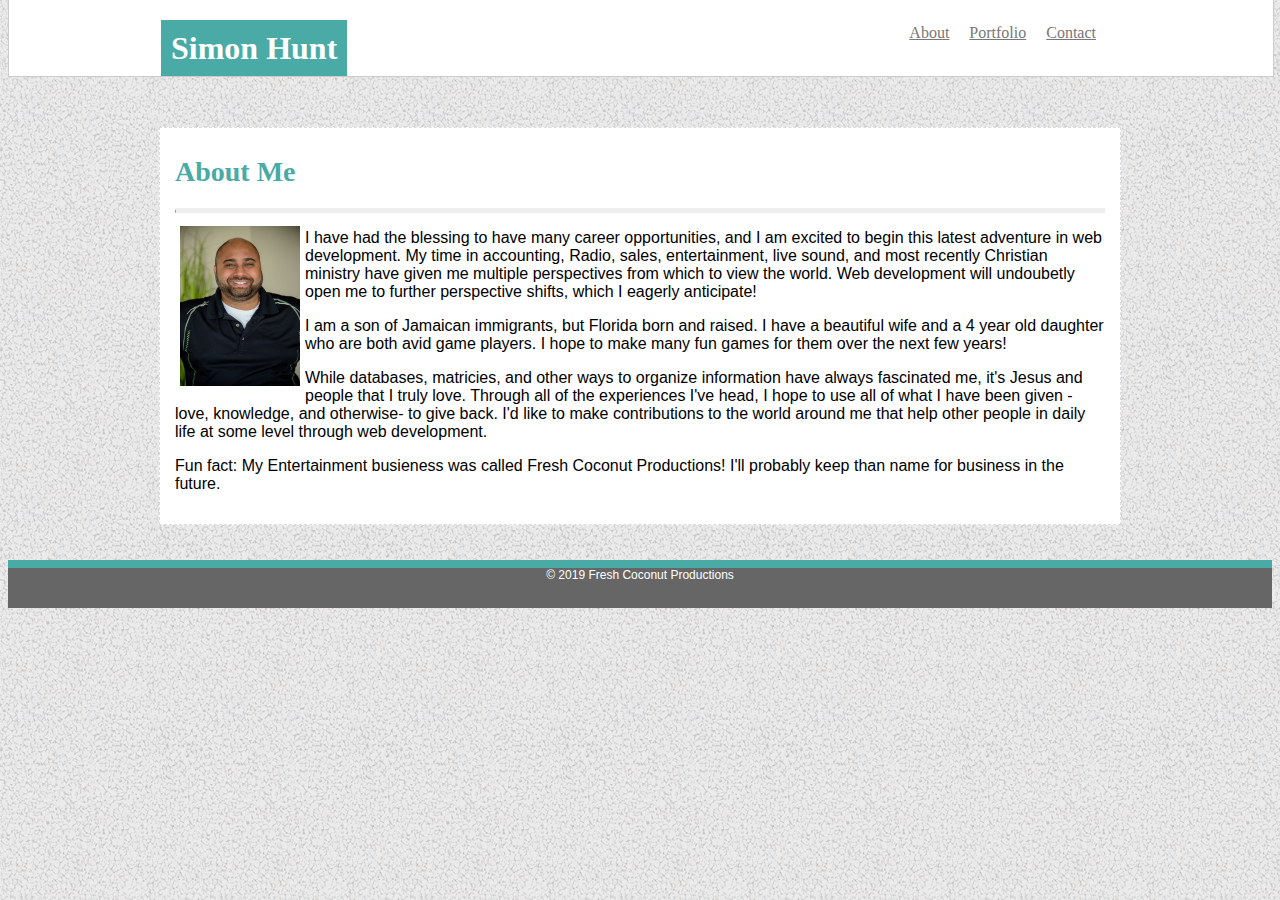
<file: index.html>
<!DOCTYPE html>
<html lang="en">
<head>
    <meta charset="UTF-8">
    <meta name="viewport" content="width=device-width, initial-scale=1.0">
    <meta http-equiv="X-UA-Compatible" content="ie=edge">
    <title>Simon's Portfolio Site 1.0</title>
    <link rel="stylesheet" type="text/css" href="./assets/css/style.css">
</head>
<body>
<header>
    <div class="nav-bar">
    <h1>Simon Hunt</h1>
    <ul>
    <li><a href="./contact.html">Contact</a></li>
    <li><a href="./portfolio.html"> Portfolio</a></li>
    <li><a href="./index.html"> About</a></li>
    </ul>
    </div>
</header>
<div class="content">
    <h2>About Me</h2>
    <hr>
    <img src="./assets/images/Simon Headshot Sept2016.jpg" alt="Taken Circa 2016" height="160px" width="120px">

    <p> I have had the blessing to have many career opportunities, and I am excited to begin this latest adventure in web development.  My time in accounting, Radio, sales, entertainment, live sound, and most recently Christian ministry have given me multiple perspectives from which to view the world.  Web development will undoubetly open me to further perspective shifts, which I eagerly anticipate!  

    <p> I am a son of Jamaican immigrants, but Florida born and raised.  I have a beautiful wife and a 4 year old daughter who are both avid game players.  I hope to make many fun games for them over the next few years!</p>

    <p>While databases, matricies, and other ways to organize information have always fascinated me, it's Jesus and people that I truly love.  Through all of the experiences I've head, I hope to use all of what I have been given -love, knowledge, and otherwise- to give back. I'd like to make contributions to the world around me that help other people in daily life at some level through web development.</p>

    <p>Fun fact: My Entertainment busieness was called Fresh Coconut Productions!  I'll probably keep than name for business in the future.</p>
</div>
<div class="footer">&copy; 2019 Fresh Coconut Productions</div>
</body>
</html>
</file>
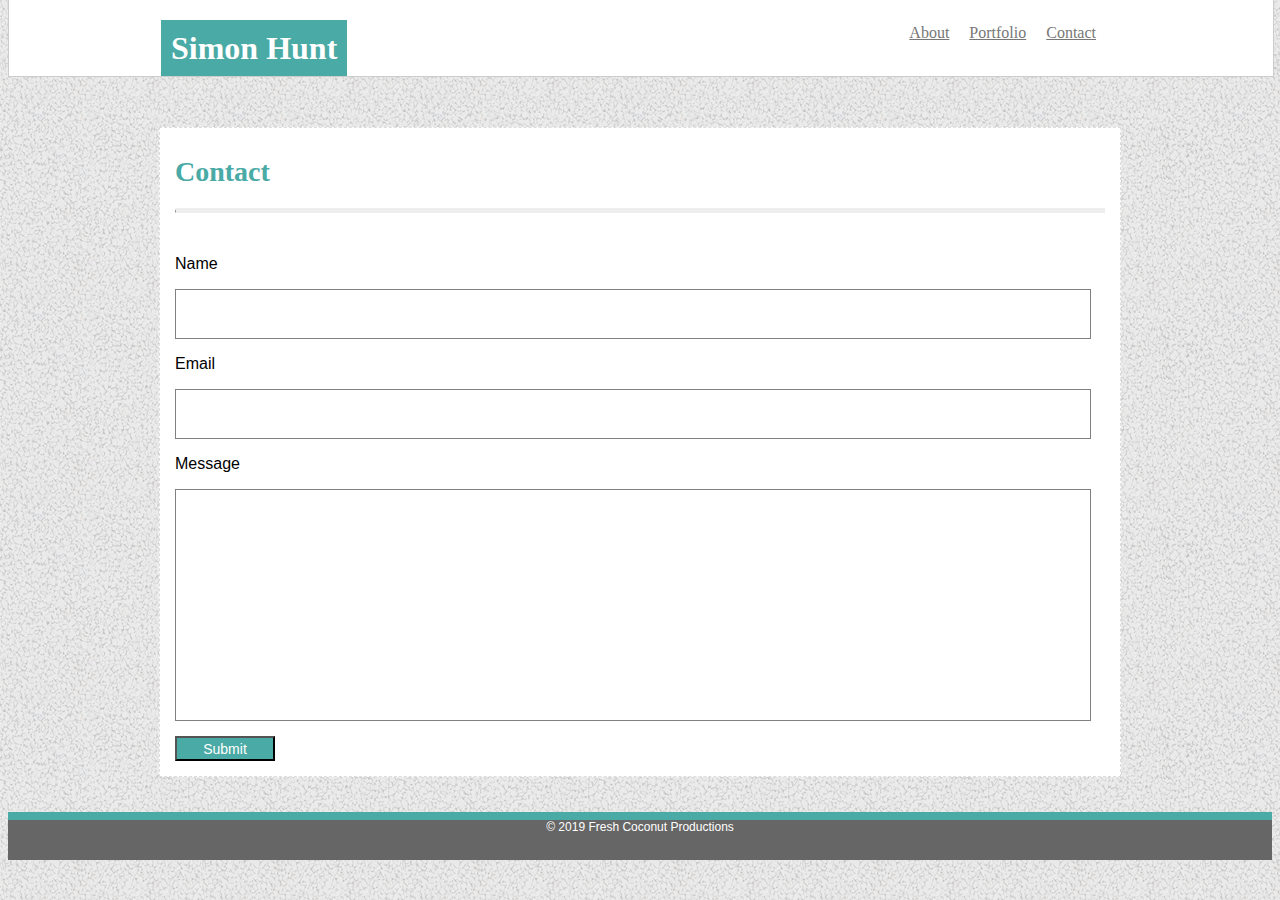
<file: contact.html>
<!DOCTYPE html>
<html lang="en">
<head>
    <meta charset="UTF-8">
    <meta name="viewport" content="width=device-width, initial-scale=1.0">
    <meta http-equiv="X-UA-Compatible" content="ie=edge">
    <title>Simon's Portfolio Site 1.0</title>
    <link rel="stylesheet" type="text/css" href="./assets/css/style.css">
</head>
<body>
<header>
    <div class="nav-bar">
    <h1>Simon Hunt</h1>
    <ul>
    <li><a href="./contact.html">Contact</a></li>
    <li><a href="./portfolio.html"> Portfolio</a></li>
    <li><a href="./index.html"> About</a></li>
    </ul>
    </div>
</header>
<div class="content">
    <h2>Contact</h2>
    <hr><br>
    <p>Name</p>
    <div class="form" contenteditable="true"></div>
    <p>Email</p>
    <div class="form" contenteditable="true"></div> 
    <p>Message</p> 
    <div class="form message" contenteditable="true"></div> 
    <button>Submit</button>
    
</div>

<div class="footer">&copy; 2019 Fresh Coconut Productions</div>
</body>
</html>
</file>
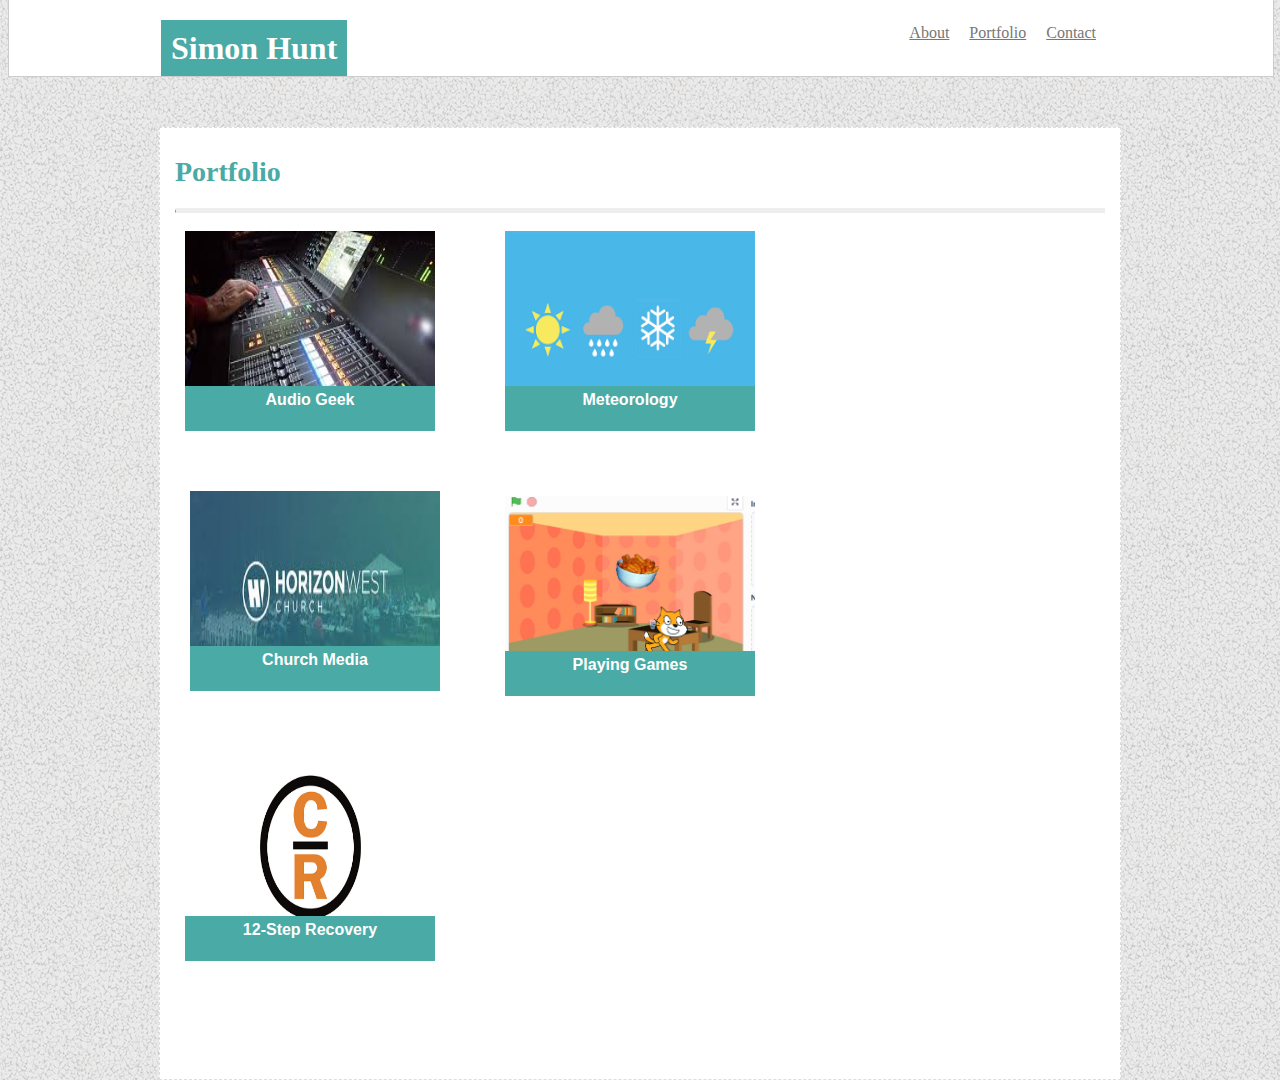
<file: portfolio.html>
<!DOCTYPE html>
<html lang="en">
<head>
    <meta charset="UTF-8">
    <meta name="viewport" content="width=device-width, initial-scale=1.0">
    <meta http-equiv="X-UA-Compatible" content="ie=edge">
    <title>Simon's Portfolio Site 1.0</title>
    <link rel="stylesheet" type="text/css" href="./assets/css/style.css">
</head>
<body>
<header>
    <div class="nav-bar">
    <h1>Simon Hunt</h1>
    <ul>
    <li><a href="./contact.html">Contact</a></li>
    <li><a href="./portfolio.html"> Portfolio</a></li>
    <li><a href="./index.html"> About</a></li>
    </ul>
    </div>
</header>
<div class="content">
    <h2>Portfolio</h2>
    <hr>
    <div>
        <div class="portfolio p1"><img src="./assets/images/audio.jpeg" height="200px" width="250px" alt="Audio Geek"><div><span class="sm-banner">Audio Geek</span></div>
        <div class="portfolio p2"><img src="./assets/images/church logo.jpeg" alt="Church Media" height="200px" width="250px"><span class="sm-banner">Church Media</span></div>
    </div>
    <div>
        <div class="portfolio p3"><img src="./assets/images/weather.png" alt="Fascinated With Weather" height="200px" width="250px"><span class="sm-banner">Meteorology</span></div>
        <div class="portfolio p4"><img src="./assets/images/Screenshot 2019-02-21 14.14.35.png" alt="Other Stuff" height="200px" width="250px"><span class="sm-banner">Playing Games</span></div>
    </div>
    <div class="portfolio p5"><img src="./assets/images/celebraterecovery_960x540.jpg" alt="12 Step" height="200px" width="250px"><span class="sm-banner">12-Step Recovery</span></div>
</div>
<div class="footer">&copy; 2019 Fresh Coconut Productions</div>
</body>
</html>
</file>
<file: assets/css/style.css>
header {
    background-color: #ffffff;
    border-color: #cccccc;
    border-width: 1px;
    border-style: solid;
    overflow: hidden;
    font-family: Georgia, 'Times New Roman', Times, serif;
    width: 100%;
    position: relative;
    top: -10px;
    height: 77px;
}

.nav-bar {
    width: 960px;
    margin: 0 auto;
    text-align: center;
}

li
    {
        display: inline;
        float: clear;
    }

header a {
    float: right;
    color: #777777;
    font-family: Georgia, 'Times New Roman', Times, serif;
    padding: 10px;
}

h1 {
    background-color: #4aaaa5;
    float: left;
    color: white;
    padding: 10px;
}

h2 {
    margin-bottom: 10px;
    color: #4aaaa5;
    font-family: Georgia, 'Times New Roman', Times, serif;
    font-size: 28px;
    position: relative;
    top: -10px;
}
.content {
    width: 930px;
    font-family: Arial, Helvetica, sans-serif;
    margin: 0 auto;
    align-items: center;
    border-color: #dddddd;
    border-style: dashed;
    border-width: 1px;
    position: relative;
    bottom: -40px;
    background-color: #ffffff;
    padding: 15px;
    height: auto;
    overflow: auto;
}

img {
    float: left;
    padding: 5px;
}

body {
    align-items: center;
    background-image: url(../images/gravel.png);
}

hr {
    color: #eeeeee;
    border-top: 4px solid;
    float: none;
}

.footer {
    border-top: 8px solid #4aaaa5;
    font-size: 12px;
    text-align: center;
    height: 40px;
    width: 100%;
    position: relative;
    bottom: -75px;
    margin: 0 auto;
    background-color: #666666;  
    font-family: Arial, Helvetica, sans-serif;
    color: white;
    overflow: auto;
}

ul {
    padding: 15px;
    margin: 0px;
}

.form {
    width: 95%;
    padding: 15px;
    border: grey;
    border-style: solid;
    border-width: 1px;
    font-family: Arial, Helvetica, sans-serif;
}

.portfolio {
    width: 33.33%;
    margin: 5px;
}

.message {
    height: 200px;
}

button {
    font-family: Arial, Helvetica, sans-serif;
    color: white;
    background-color: #4aaaa5;
    height: 25px;
    width: 100px;
    margin-top: 15px;
    padding: 2px;
    font-size: 14px;
}

.p1 {
    float: left;
}

.p2 {
    float: left;
}

.p3 {
    float: left;
}

.p4 {
    float: left;
}

.p5 {
    float: left;
}

.sm-banner {
    height: 40px;
    width: 250px;
    background-color: #4aaaa5;
    color: white;
    font-family: Arial, Helvetica, sans-serif;
    position: relative;
    bottom: 50px;
    left: 5px;
    float: left;
    text-align: center;
    font-weight: bold;
    padding-top: 5px;
}
</file>
